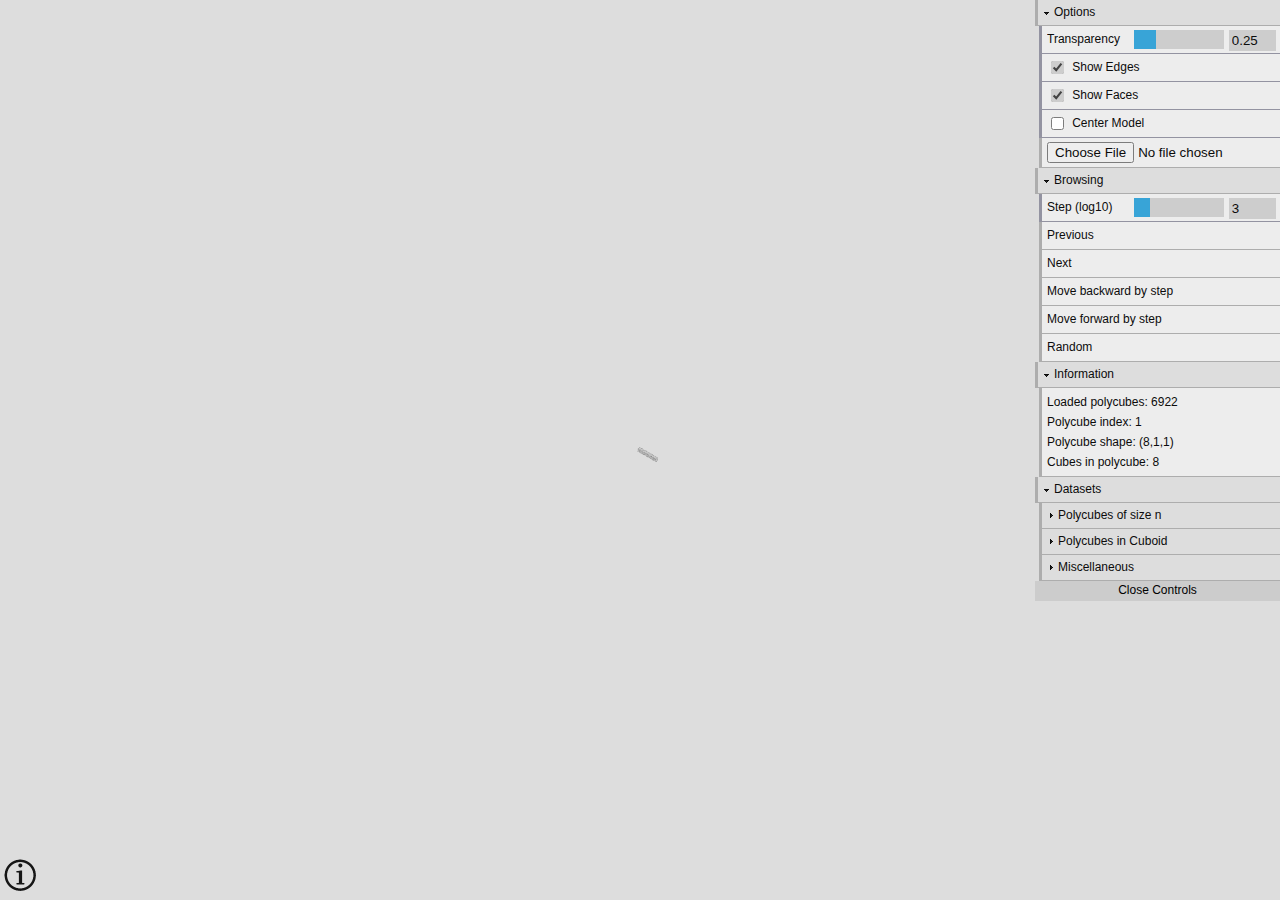
<file: polycube-viewer.html>
<!DOCTYPE html>
<html lang="en">

<head>
	<title>Polycube Viewer</title>
	<meta charset="utf-8">
	<meta name="viewport" content="width=device-width, user-scalable=no, minimum-scale=1.0, maximum-scale=1.0">
	<!-- <base href="https://www.w3schools.com/images/"> -->
	<script type="importmap">
		{
			"imports": {
				"three": "./js/three.module.js"
			}
		}
	</script>
	<link rel=stylesheet href="css/base.css" />
	<!-- <link rel="icon" type="image/svg" href="favicon.svg" /> -->
</head>

<body>
	<script type="text/javascript" src="js/dat.gui.js"></script>
	<script type="text/javascript" src="js/polycubesDatasets.js"></script>
	<!-- Code to display an information button and box when clicked. -->
	<script src="js/jquery-1.9.1.js"></script>
	<script src="js/jquery-ui.js"></script>
	<link rel=stylesheet href="css/jquery-ui.css" />
	<link rel=stylesheet href="css/info.css" />
	<script src="js/info.js"></script>
	<div id="infoButton"></div>
	<div id="infoBox" title="Help page for the Polycube viewer">
		<h2>
			Controls:
		</h2>
		<ul>
			<li>Rotate: Use a single finger on a touchscreen or the left click on your mouse</li>
			<li>Zoom: Use two fingers on a touchscreen or the wheel on your mouse</li>
			<li>Up/Down arrow: go to the previous/next polycube in the dataset</li>
			<li>Left/Right arrow: go to the previous/next polycube in the dataset by a jump of 10 to the power of whatever value the step cursor is.
				By default the cursor is at 3 so the jump is by 10^3=1000.</li>
			<li>Reset: Press number 5 to reset both the camera position and the object rotation.</li>
		</ul>

		<h2>Notes:</h2>
		<p>
			This viewer was made to load and explore polycubes as were computed from the <a href="https://github.com/mikepound/opencubes">Opencubes</a> project.
			Kudos to Mike Pound for starting this project, people managing the repo and others mathematicians before him that worked hard on pushing the computational limit.
		</p>
	</div>
	<!-- ------------------------------------------------------------ -->
	<div id="ThreeJS" style="position: absolute; left:0px; top:0px"></div>

	<!-- Import maps polyfill -->
	<!-- Remove this when import maps will be widely supported -->
	<script src="js/es-module-shims.js"></script>
	<script type="module" src="polycube-viewer.js"></script>
	<!-- override dat.gui styles -->
	<link rel=stylesheet href="css/dg.css" />

</body>

</html>
</file>
<file: css/base.css>
body 
{
	font-family: Monospace;
	font-weight: bold;
	background-color: #dddddd;
	margin: 0px;
	overflow: hidden;
}
</file>
<file: css/dg.css>
.dg {
	color: #000;
	text-shadow: none;
	font: 12px Arial, Helvetica, sans-serif;
}

.dg .a {
	margin-right: 0px;
}

.dg .c input[type="checkbox"] {
	margin-top: 7px;
	accent-color: #ccc;
}

.dg .cr.boolean {
	background-color: #eee;
	border-left-color: #8F8F9D;
	border-bottom: 1px solid #8F8F9D;

	opacity: 0.95;
}

.dg .cr.boolean:hover {
	background-color: #ccc;
}

.dg .cr.boolean .c {
	width: 10%;
}

.dg .cr.boolean .property-name {
	width: 89%;
	float: right;
	line-height: 27px;
}

.dg .cr.number {
	background-color: #eee;
	border-left-color: #8F8F9D;
	border-bottom: 1px solid #8F8F9D;
	opacity: 0.95;
}

.dg .c .slider {
	background-color: #ccc;
}

.dg .c .slider:hover {
	background-color: hsl(0, 0%, 83%);
}

.dg .cr.number .c input[type="text"] {
	color: #000;
	background-color: #ccc;
}

.dg .cr.function {
	background-color: #eee;
	border-left-color: #aaa;
	border-bottom: 1px solid #aaa;
	height: auto;
	line-height: 27px;
	opacity: 0.95;
}
.dg .cr.function:hover {
	background-color: #ccc;
}
.dg .cr.function .property-name {
	width: 90%;
	float: left;
}

/* .dg .cr.function:active {
	background-color: #f00;
} */


.dg .cr.string {
	background-color: #eee;
	border-left-color: #aaa;
	border-bottom: 1px solid #aaa;
	height: auto;
	line-height: 20px;
	opacity: 0.95;
}
.dg .cr.string .property-name {
	width: 90%;
	float: left;
	padding-top: 4px;
	padding-bottom: 4px;
}

.dg .cr.string .property-name p {
	margin-top: 0px;
	margin-bottom: 0px;
	/* width: 100%;
	border: 1px solid black;
	border-collapse: collapse; */
}
.dg .cr.string .property-name table {
	width: 100%;
	border: 1px solid black;
	border-collapse: collapse;
}
.dg .cr.string .property-name th, td {
	border: 1px solid black;
	text-align: center;
}
.dg li .cr.color {
	background-color: #eee;
	border-bottom: 1px solid #8F8F9D;
}

.dg li.title {
	background-color: #ddd;
	height: auto;
	line-height: 25px;
	background-image: url("../images/arrow-down.png");
	border-bottom: 1px solid #aaa;
	border-left: 3px solid #aaa;
	opacity: 0.95;
}

.dg .closed li.title {
	background-image: url("../images/arrow-right.png");
}

.dg.main .close-button {
	background-color: #ccc;
	color: #000;
	text-shadow: 0 -1px 0 #ccc;
}

.dg.main .close-button:hover {
	background-color: #aaa;
	color: #000;
	text-shadow: 0 -1px 0 #aaa;
}

.dg ul.info li{
	background-color: #eee;
	border-bottom: 0px;

}
</file>
<file: css/info.css>
/* Customized CSS for jQuery UI: simple info button and box. */

.ui-widget-content 
{
    font-size:12px;
    font-family: Arial, Helvetica, sans-serif;
}

/* trim space around info button */
.ui-button-text-only .ui-button-text 
{  padding: 0px;  }
.ui-state-default, .ui-widget-content .ui-state-default, .ui-widget-header .ui-state-default 
{  border: 0px solid #000000;  }

/* translucent background */
.ui-dialog 
{  
	opacity: .90;  
	width:800px !important;
}
</file>
